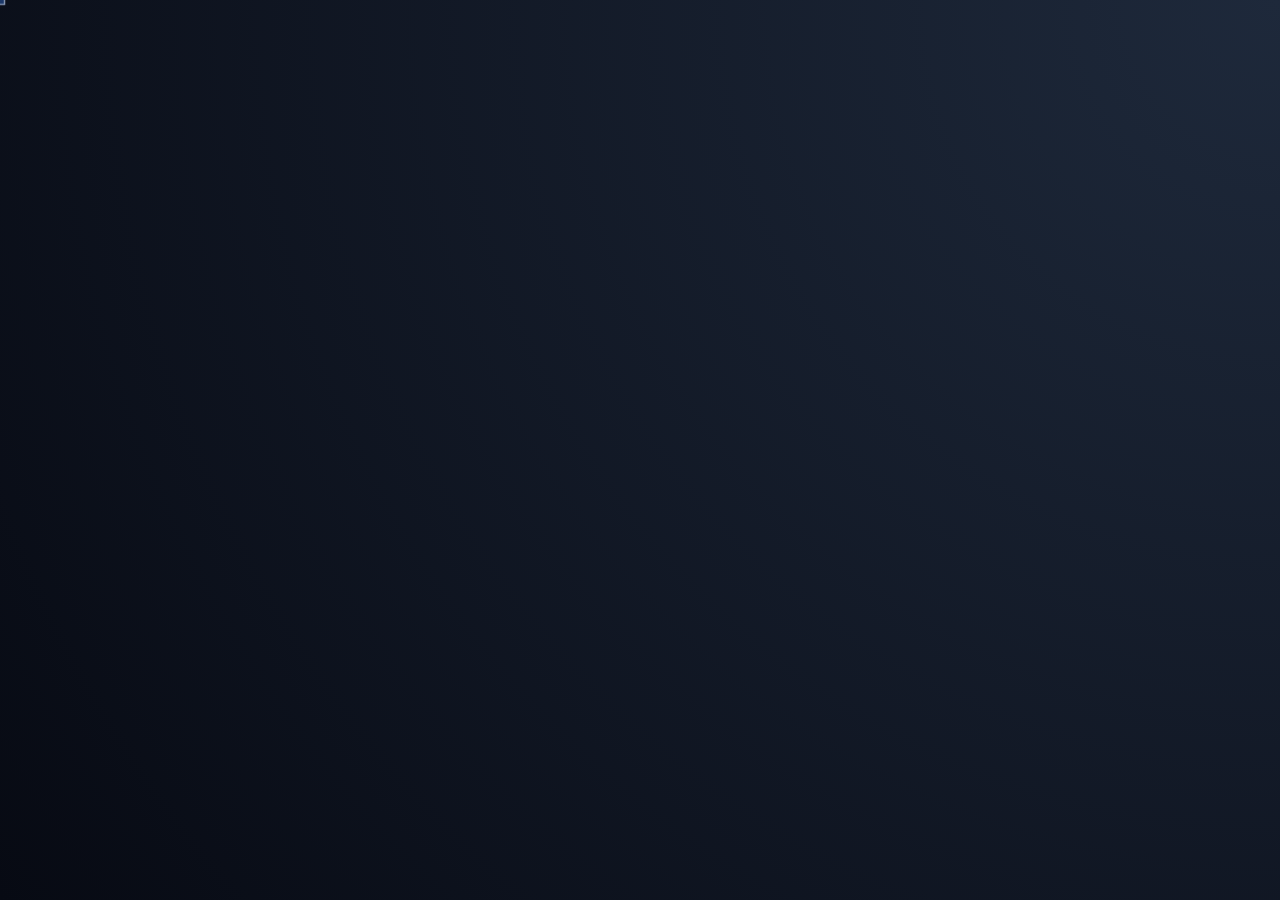
<file: index.html>
<!DOCTYPE html>
<html lang="fr">
<head>
    <meta charset="UTF-8">
    <meta name="viewport" content="width=device-width, initial-scale=1.0">
    
    <title>Portfolio | HANJA Eli Dina - Développeur Full Stack</title>
    <meta name="description" content="Découvrez le portfolio de HANJA Eli Dina, développeur Full Stack basé à Madagascar. Expert en HTML, CSS, JavaScript, PHP, et MySQL pour des applications web performantes.">
    <meta name="keywords" content="HANJA Eli Dina, Développeur Web, Full Stack, Madagascar, Antananarivo, PHP, MySQL, React, Portfolio">
    <meta name="author" content="HANJA Eli Dina">

    <meta property="og:type" content="website">
    <meta property="og:title" content="Portfolio | HANJA Eli Dina">
    <meta property="og:description" content="Développeur Full Stack spécialisé dans la conception d'applications web modernes et évolutives.">
    <meta property="og:image" content="assets/img/HANJA_Eli_Dina.png">
    <meta property="og:url" content="https://votre-url-ici.com">
    
    <!-- Favicon classique -->
    <link rel="icon" type="image/png" sizes="32x32" href="assets/icons/favicon-32x32.png">
    <link rel="icon" type="image/png" sizes="16x16" href="assets/icons/favicon-16x16.png">
    <link rel="shortcut icon" href="assets/icons/favicon.ico">

    <!-- Pour Apple devices -->
    <link rel="apple-touch-icon" href="assets/icons/apple-touch-icon.png">

    <!-- Pour Android / Chrome -->
    <link rel="manifest" href="assets/icons/site.webmanifest">
    <link rel="icon" sizes="192x192" href="assets/icons/android-chrome-192x192.png">
    <link rel="icon" sizes="512x512" href="assets/icons/android-chrome-512x512.png">


    <link rel="stylesheet" href="https://cdnjs.cloudflare.com/ajax/libs/font-awesome/6.0.0/css/all.min.css">
    <link rel="stylesheet" href="css/style.css">
</head>
<body>
    <div class="cursor-3d" id="cursor3d" aria-hidden="true">
        <div class="cube">
            <div class="face front"></div>
            <div class="face back"></div>
            <div class="face right"></div>
            <div class="face left"></div>
            <div class="face top"></div>
            <div class="face bottom"></div>
        </div>
    </div>

    <main class="portfolio-grid">
        
        <section class="tile profile-section">
<div class="profile-info">
    <div class="profile-img">
        <img src="assets/img/HANJA_Eli_Dina.png" 
             alt="Portrait de HANJA Eli Dina – Développeur Full Stack à Madagascar" 
             loading="lazy">
    </div>
    <h1 class="profile-name">
        <span class="first-name">HANJA</span><br>
        <span class="last-name">Eli Dina</span>
    </h1>

<p class="profile-bio">
    Après mon baccalauréat, je me suis orienté vers l’informatique sans réel plan, sur les conseils de ma famille,
    sans aucune base en développement. Mes débuts ont été difficiles, entre HTML, CSS et JavaScript,
    sans projet concret ni réelle compréhension.
    <br><br>
    Avec le temps, la curiosité et les recherches personnelles m’ont permis de découvrir le potentiel du développement web.
    Malgré les doutes, j’ai choisi de m’y investir sérieusement. La formation de développeur web chez GasyTech
    a marqué un tournant et m’a permis de construire mes premiers projets.
    <br><br>
    Aujourd’hui, je développe des applications web en <strong>Front-end</strong> et <strong>Back-end</strong>
    avec des technologies modernes, tout en continuant à apprendre et à transformer mes idées en solutions concrètes.
</p>

    <div class="social-links">
        <a href="https://github.com/Hanja-code" target="_blank" rel="noopener" title="GitHub" aria-label="Visiter mon profil GitHub"><i class="fab fa-github"></i></a>
        <a href="https://www.linkedin.com/in/hanja-eli-dina-776211279" target="_blank" rel="noopener" title="LinkedIn" aria-label="Suivre mon profil LinkedIn"><i class="fab fa-linkedin"></i></a>
        <a href="https://web.facebook.com/profile.php?id=100092947646988" target="_blank" rel="noopener" title="Facebook" aria-label="Me retrouver sur Facebook"><i class="fab fa-facebook"></i></a>
        <a href="mailto:hanjaelidina@gmail.com" title="Envoyer un email" aria-label="M'envoyer un email direct"><i class="fas fa-envelope"></i></a>
    </div>
</div>

            <div class="localisation">
                <div class="location">
                    <i class="fas fa-location-dot" aria-hidden="true"></i> Antananarivo, Madagascar
                </div>
                <div class="phone location">
                    <i class="fas fa-phone" aria-hidden="true"></i> +261 38 37 050 16
                </div>
            </div>
        </section>

        <section class="tile projects-section">
            <div class="projects-header">
                <h2><i class="fas fa-rocket" aria-hidden="true"></i> Travaux Sélectionnés</h2>
                <div class="scroll-progress"></div> 
            </div>
            <div class="projects-grid" id="projects-container"></div>
        </section>

        <section class="tile skills-section">
            <h3><i class="fas fa-code" aria-hidden="true"></i> Stack & Outils</h3>
            <p class="stack-desc">
                Technologies et outils que j’utilise pour concevoir, développer et maintenir des applications web.
                Une stack orientée performance, clarté du code et évolution continue.
            </p>

            <div class="marquee">
                <div class="marquee-content">
                    <div class="skill-tag" data-skill="html"><i class="fab fa-html5"></i> HTML</div>
                    <div class="skill-tag" data-skill="css"><i class="fab fa-css3-alt"></i> CSS</div>
                    <div class="skill-tag" data-skill="js"><i class="fab fa-js"></i> JavaScript</div>
                    <div class="skill-tag" data-skill="php"><i class="fab fa-php"></i> PHP</div>
                    <div class="skill-tag" data-skill="mysql"><i class="fas fa-database"></i> MySQL</div>
                    <div class="skill-tag" data-skill="ajax"><i class="fas fa-exchange-alt"></i> AJAX</div>
                    <div class="skill-tag" data-skill="sass"><i class="fab fa-sass"></i> Sass</div>
                    <div class="skill-tag" data-skill="react"><i class="fab fa-react"></i> React</div>
                    <div class="skill-tag" data-skill="node"><i class="fab fa-node-js"></i> Node.js</div>
                    <div class="skill-tag" data-skill="express"><i class="fas fa-server"></i> Express</div>
                    <div class="skill-tag" data-skill="prisma"><i class="fas fa-layer-group"></i> Prisma</div>
                    <div class="skill-tag" data-skill="postgresql"><i class="fas fa-database"></i> PostgreSQL</div>
                    <div class="skill-tag" data-skill="tailwind"><i class="fas fa-wind"></i> Tailwind CSS</div>
                    <div class="skill-tag" data-skill="git"><i class="fab fa-git-alt"></i> Git</div>
                    <div class="skill-tag" data-skill="docker"><i class="fab fa-docker"></i> Docker</div>
                    <div class="skill-tag" data-skill="vscode"><i class="fas fa-code"></i> VS Code</div>
                    <div class="skill-tag" data-skill="npm"><i class="fab fa-npm"></i> NPM</div>
                    <div class="skill-tag" data-skill="api"><i class="fas fa-plug"></i> REST API</div>
                    <div class="skill-tag" data-skill="wamp"><i class="fas fa-server"></i> WAMP</div>
                    <div class="skill-tag" data-skill="xampp"><i class="fas fa-server"></i> XAMPP</div>
                    <div class="skill-tag" data-skill="figma"><i class="fab fa-figma"></i> Figma</div>
                    <div class="skill-tag" data-skill="ai"><i class="fas fa-brain"></i> IA</div>
                    <div class="skill-tag" data-skill="illustrator"><i class="fas fa-pen-nib"></i> Adobe Illustrator</div>
                    
                    <div class="skill-tag" aria-hidden="true" data-skill="html"><i class="fab fa-html5"></i> HTML</div>
                    </div>
            </div>

            <p class="cv-text">Envie d'en savoir plus sur mon parcours ?</p>
            <button class="cv-button" aria-label="Télécharger le curriculum vitae de Hanja Eli Dina">
                <i class="fas fa-file-download" aria-hidden="true"></i> Télécharger mon CV
            </button>
        </section>

        <section class="tile contact-section">
            <div class="availability">
                <span class="dot" aria-hidden="true"></span> Disponible
            </div>
            <div class="contact-main">
                <h3>Travaillons ensemble</h3>
                <p class="stack-desc">
                    Vous avez une idée, un projet ou simplement une question ? 
                    N’hésitez pas à me contacter.
                </p>
                <button id="cta-collab" class="cta-button">
                    Collaborer <i class="fas fa-paper-plane" aria-hidden="true"></i>
                </button>
                
                <div class="hover-email" title="Cliquer pour copier l'email">
                    <span class="email-text">hanjaelidina@gmail.com</span>
                    <i class="far fa-copy" aria-hidden="true"></i>
                </div>
            </div>
        </section>

        <div class="modal-overlay" id="contactModal" role="dialog" aria-labelledby="modal-contact-title">
            <div class="modal-content">
                <button class="close-modal" aria-label="Fermer la fenêtre"><i class="fas fa-times"></i></button>
                <h2 id="modal-contact-title">Faisons connaissance</h2>
                <span class="modal-subtitle">Je vous réponds sous 24 heures.</span>
                
                <form id="contact-form">
                    <div class="input-group">
                        <input type="text" name="name" placeholder="Comment puis-je vous appeler ?" required aria-required="true">
                    </div>
                    <div class="input-group">
                        <input type="email" name="email" placeholder="Votre adresse email" required aria-required="true">
                    </div>
                    <div class="input-group">
                        <textarea name="message" placeholder="Décrivez brièvement votre projet..." rows="3" required aria-required="true"></textarea>
                    </div>
                    <button type="submit" class="submit-btn">Envoyer le message</button>
                </form>
            </div>
        </div>

        <div class="modal-overlay" id="projectDetailModal" role="dialog">
            <div class="project-modal-card">
                <button class="close-project-modal" aria-label="Fermer les détails"><i class="fas fa-times"></i></button>
                <div class="modal-scroll-area">
                    <header class="modal-project-header">
                        <div id="modal-main-img" class="main-project-img"></div>
                        <div class="header-overlay">
                            <h2 id="modal-title">Nom du Projet</h2>
                            <span id="modal-tag" class="project-tag">Web Design</span>
                        </div>
                    </header>
                    <div class="modal-detailed-content">
                        <div class="details-grid">
                            <div class="description-col">
                                <h3><i class="fas fa-align-left"></i> Description</h3>
                                <p id="modal-description"></p>
                                <div class="project-links">
                                    <a href="#" id="modal-link" target="_blank" rel="noopener" class="submit-btn">
                                        Voir le projet en ligne <i class="fas fa-external-link-alt"></i>
                                    </a>
                                </div>
                            </div>
                            <div class="specs-col">
                                <h3><i class="fas fa-layer-group"></i> Technologies</h3>
                                <div id="modal-stack" class="modal-stack-list"></div>
                                <div class="database-tool-info">
                                    <h3><i class="fas fa-server"></i> Environnement</h3>
                                    <div id="modal-tools" class="tools-list"></div>
                                </div>
                            </div>
                        </div>
                        <div class="project-gallery">
                            <h3><i class="fas fa-images"></i> Aperçus & Responsive</h3>
                            <div id="modal-gallery-grid" class="gallery-grid"></div>
                        </div>
                    </div>
                </div>
            </div>
        </div>
    </main>

    <script src="js/script.js"></script>
</body>
</html>
</file>
<file: css/style.css>
@import url('https://fonts.googleapis.com/css2?family=Inter+Tight:wght@600;700&display=swap');

/* ==========================================================================
   VARIABLES & BASE
   ========================================================================== */
:root {
    --bg-dark: #070a13;
    --accent: #3b82f6;
    --text-main: #ffffff;
    --text-dim: #94a3b8;
    --card-bg: rgba(255, 255, 255, 0.03);
}

* {
    margin: 0;
    padding: 0;
    box-sizing: border-box;
    font-family: 'Inter', sans-serif;
}

body {
    background-color: var(--bg-dark);
    color: var(--text-main);
    height: 100vh;
    width: 100vw;
    display: flex;
    padding: 20px;
    overflow: hidden;
    background: radial-gradient(circle at top right, #1e293b, #070a13);
    /* cursor: none; Cache la souris pour le cube 3D */
}

/* ==========================================================================
   LAYOUT (BENTO GRID) - STRICTEMENT PRÉSERVÉ
   ========================================================================== */
.portfolio-grid {
    display: grid;
    width: 100%;
    height: 100%;
    gap: 20px;
    grid-template-columns: 1.5fr 2fr 1fr !important;
    grid-template-rows: 1fr 1fr;
}

.tile {
    background: var(--card-bg);
    border: 1px solid rgba(255, 255, 255, 0.1);
    border-radius: 30px;
    padding: 30px;
    display: flex;
    flex-direction: column;
    transition: all 0.3s ease;
    backdrop-filter: blur(12px);
    -webkit-backdrop-filter: blur(12px);
    opacity: 0;
    transform: translateY(20px);
    animation: fadeIn 0.6s ease forwards;
    position: relative;
    overflow: hidden;
}

@keyframes fadeIn {
    to { opacity: 1; transform: translateY(0); }
}

.tile:nth-child(1) { animation-delay: 0.1s; }
.tile:nth-child(2) { animation-delay: 0.3s; }
.tile:nth-child(3) { animation-delay: 0.5s; }
.tile:nth-child(4) { animation-delay: 0.7s; }

.tile:hover {
    border-color: var(--accent);
    background: rgba(255, 255, 255, 0.07);
    box-shadow: 0 10px 30px rgba(0, 0, 0, 0.5);
}

/* ==========================================================================
   SECTION PROFIL
   ========================================================================== */
.profile-section { 
    grid-row: span 2; 
    justify-content: space-between; 
    background: linear-gradient(180deg, rgba(59, 130, 246, 0.15) 0%, rgba(0,0,0,0) 100%); 
}

.profile-section .profile-info {
    display: flex;
    flex-direction: column;
    gap: 12px;
}

.profile-img { 
    width: 120px; 
    height: 120px; 
    border-radius: 25px; 
    background: #1e293b; 
    margin-bottom: 20px; 
    overflow: hidden;
}

.profile-img img {
    width: 100%;
}

.profile-name {
    font-family: 'Inter Tight', sans-serif;
    font-weight: 700;
    line-height: 1.1;
}

.profile-name .first-name {
    font-size: 1.35em; /* HANJA plus grand */
    letter-spacing: 0.06em;
}

.profile-name .last-name {
    font-size: 1em; /* Eli Dina plus discret */
    font-weight: 600;
    letter-spacing: 0.02em;
}
.profile-bio {
    font-size: 0.95rem;
    line-height: 1.6;
    color: var(--text-dim);
    margin: 20px 0;
    max-width: 90%; /* Évite que le texte touche les bords */
}

.profile-bio strong {
    color: var(--accent); /* Met en valeur Front-end et Back-end avec ton bleu */
    font-weight: 600;
}

.profile-section h1 { font-size: 2.5rem; line-height: 1.1; }

.social-links { display: flex; gap: 15px; margin-top: 20px; }

.social-links a { 
    color: var(--text-main); 
    font-size: 1.5rem; 
    transition: 0.3s; 
    text-decoration: none; 
}

.social-links a:hover { color: var(--accent); transform: scale(1.1); }

.location { font-size: 0.8rem; color: var(--text-dim); }

.localisation {
    display: flex; 
    justify-content: space-between;
    align-items: center;
    margin-top: 12px;
}

/* ==========================================================================
   SECTION PROJETS (GRILLE ASYMÉTRIQUE)
   ========================================================================== */
.projects-section { 
    grid-row: span 2; 
    overflow-y: auto; 
    padding-right: 10px; 
}

.projects-section::-webkit-scrollbar { width: 6px; }
.projects-section::-webkit-scrollbar-thumb { background: var(--accent); border-radius: 10px; }

.projects-header {
    position: sticky; top: 0; z-index: 10;
    background: transparent; padding-bottom: 15px; margin-bottom: 20px;
    display: flex; justify-content: space-between; align-items: center;
}

.scroll-progress {
    width: 4px; height: 40px; background: rgba(255, 255, 255, 0.1);
    border-radius: 10px; position: relative; overflow: hidden;
}

.scroll-progress::after {
    content: ''; position: absolute; top: 0; left: 0; width: 100%;
    height: var(--scroll-height, 0%); background: var(--accent);
}

.projects-grid {
    display: grid; grid-template-columns: repeat(2, 1fr); gap: 20px;
}

.project-card { 
    background: rgba(0, 0, 0, 0.3); border-radius: 20px; 
    overflow: hidden; transition: 0.3s; 
}

.project-card.large { grid-column: span 2; }

.project-img {
    position: relative; height: 200px; background-size: cover; background-position: center;
    transition: transform 0.5s cubic-bezier(0.2, 1, 0.3, 1);
}

.project-card.large .project-img { height: 280px; }

.project-overlay {
    position: absolute; inset: 0; background: rgba(7, 10, 19, 0.85);
    display: flex; flex-direction: column; align-items: center; justify-content: center;
    opacity: 0; transition: opacity 0.3s ease; gap: 15px;
}

.project-card:hover .project-overlay { opacity: 1; }
.project-card:hover .project-img { transform: scale(0.98); }

.tech-icons { display: flex; gap: 12px; font-size: 1.2rem; color: var(--text-dim); }

.view-btn {
    padding: 10px 20px; background: var(--accent); color: white;
    text-decoration: none; border-radius: 12px; font-size: 0.85rem;
    font-weight: bold; transform: translateY(10px); transition: 0.3s ease;
}

.project-card:hover .view-btn { transform: translateY(0); }

.project-tag { font-size: 0.75rem; color: var(--accent); font-weight: 700; margin-bottom: 5px; }

.project-info { padding: 15px 5px; }

.project-card.highlight-tech {
    border: 1px solid var(--accent);
    box-shadow: 0 0 20px rgba(59, 130, 246, 0.2);
}

/* ==========================================================================
   SECTION STACK (MARQUEE & HOVER COLORÉ)
   ========================================================================== */
.stack-desc {
    font-size: 0.8rem; color: var(--text-dim);
    margin: 8px 0 15px 0; line-height: 1.4;
}

.marquee {
    width: 100%; overflow: hidden; white-space: nowrap;
    position: relative; padding: 10px 0;
    mask-image: linear-gradient(to right, transparent, black 15%, black 85%, transparent);
    -webkit-mask-image: linear-gradient(to right, transparent, black 15%, black 85%, transparent);
}

.marquee-content {
    display: flex; gap: 12px; width: max-content;
    animation: scroll 25s linear infinite;
}

.skill-tag {
    flex-shrink: 0; background: rgba(255, 255, 255, 0.05);
    padding: 8px 15px; border-radius: 12px; font-size: 0.85rem;
    display: flex; align-items: center; gap: 8px;
    color: var(--text-dim); border: 1px solid rgba(255, 255, 255, 0.1);
    transition: all 1s cubic-bezier(0.23, 1, 0.32, 1);
}

@keyframes scroll {
    from { transform: translateX(0); }
    to { transform: translateX(-50%); }
}

/* ==========================================================================
   COULEURS HOVER POUR CHAQUE TECH
   ========================================================================== */
.skill-tag[data-skill="html"]:hover { color: #e34f26; border-color: #e34f26; background: rgba(227, 79, 38, 0.1); }
.skill-tag[data-skill="css"]:hover { color: #1572b6; border-color: #1572b6; background: rgba(21, 114, 182, 0.1); }
.skill-tag[data-skill="js"]:hover { color: #f7df1e; border-color: #f7df1e; background: rgba(247, 223, 30, 0.1); }
.skill-tag[data-skill="sass"]:hover { color: #cc6699; border-color: #cc6699; background: rgba(204, 102, 153, 0.1); }
.skill-tag[data-skill="react"]:hover { color: #61dafb; border-color: #61dafb; background: rgba(97, 218, 251, 0.1); }
.skill-tag[data-skill="tailwind"]:hover { color: #06b6d4; border-color: #06b6d4; background: rgba(6, 182, 212, 0.1); }
.skill-tag[data-skill="php"]:hover { color: #777bb4; border-color: #777bb4; background: rgba(119, 123, 180, 0.1); }
.skill-tag[data-skill="mysql"]:hover { color: #4479a1; border-color: #4479a1; background: rgba(68, 121, 161, 0.1); }
.skill-tag[data-skill="postgresql"]:hover { color: #336791; border-color: #336791; background: rgba(51, 103, 145, 0.1); }
.skill-tag[data-skill="node"]:hover { color: #68a063; border-color: #68a063; background: rgba(104, 160, 99, 0.1); }
.skill-tag[data-skill="express"]:hover { color: #ffffff; border-color: #ffffff; background: rgba(255, 255, 255, 0.1); }
.skill-tag[data-skill="prisma"]:hover { color: #2d3748; border-color: #5a67d8; background: rgba(90, 103, 216, 0.1); }
.skill-tag[data-skill="ajax"]:hover { color: #005a9c; border-color: #005a9c; background: rgba(0, 90, 156, 0.1); }
.skill-tag[data-skill="git"]:hover { color: #f05032; border-color: #f05032; background: rgba(240, 80, 50, 0.1); }
.skill-tag[data-skill="docker"]:hover { color: #2496ed; border-color: #2496ed; background: rgba(36, 150, 237, 0.1); }
.skill-tag[data-skill="vscode"]:hover { color: #007acc; border-color: #007acc; background: rgba(0, 122, 204, 0.1); }
.skill-tag[data-skill="npm"]:hover { color: #cb3837; border-color: #cb3837; background: rgba(203, 56, 55, 0.1); }
.skill-tag[data-skill="api"]:hover { color: #00ff88; border-color: #00ff88; background: rgba(0, 255, 136, 0.1); }
.skill-tag[data-skill="wamp"]:hover, .skill-tag[data-skill="xampp"]:hover { color: #fb7a24; border-color: #fb7a24; background: rgba(251, 122, 36, 0.1); }
.skill-tag[data-skill="figma"]:hover { color: #a259ff; border-color: #a259ff; background: rgba(162, 89, 255, 0.1); }
.skill-tag[data-skill="illustrator"]:hover { color: #ff9a00; border-color: #ff9a00; background: rgba(255, 154, 0, 0.1); }
.skill-tag[data-skill="ai"]:hover { color: #00f2ff; border-color: #00f2ff; background: rgba(0, 242, 255, 0.1); }

.skill-tag:hover {
    box-shadow: 0 0 20px -5px currentColor;
    transform: translateY(-2px);
}

.cv-text {
    font-size: 0.8rem;
    color: var(--text-dim);
    margin-top: auto; 
    margin-bottom: 12px;
    font-style: italic;
    opacity: 0.8;
}

/* ==========================================================================
   BOUTON CV (NETTOYÉ)
   ========================================================================== */
.skills-section button {
    margin-top: auto; 
    align-self: flex-start;
    background: rgba(255, 255, 255, 0.03); 
    color: var(--text-main);
    border: 1px solid rgba(255, 255, 255, 0.1); 
    padding: 10px 20px;
    border-radius: 12px;
    font-size: 0.85rem;
    font-weight: 500;
    cursor: pointer;
    transition: all 0.3s ease;
    display: flex;
    align-items: center;
    gap: 8px;
}

.skills-section button i {
    color: var(--accent); 
}

.skills-section button:hover {
    background: rgba(59, 130, 246, 0.1); 
    border-color: var(--accent);
    transform: translateX(5px);
}

.skills-section button:hover i {
    transform: translateY(2px); 
}

.skills-section button:active {
    transform: scale(0.95);
}

/* ==========================================================================
   SECTION CONTACT & MODALE
   ========================================================================== */
.availability {
    position: absolute; top: 20px; left: 25px;
    display: flex; align-items: center; gap: 8px;
    font-size: 0.75rem; color: var(--text-dim);
}

.dot {
    width: 8px; height: 8px; background: #22c55e; border-radius: 50%;
    position: relative; box-shadow: 0 0 10px rgba(34, 197, 94, 0.4);
}

.dot::after {
    content: ''; position: absolute; inset: 0; background: #22c55e;
    border-radius: 50%; animation: pulse 2s infinite;
}

@keyframes pulse {
    0% { transform: scale(1); opacity: 1; }
    100% { transform: scale(3); opacity: 0; }
}

.contact-main { flex: 1; display: flex; flex-direction: column; justify-content: center; margin-top: 24px; }

.cta-button {
    margin-top: 15px; background: var(--accent); color: white;
    padding: 15px; border-radius: 15px; text-align: center;
    font-weight: bold; display: flex; align-items: center; justify-content: center;
    gap: 10px; transition: 0.3s; border: none; cursor: none;
}

.cta-button:hover { background: #2563eb; transform: translateY(-2px); }

.hover-email {
    margin-top: 15px; opacity: 0; transform: translateY(10px);
    transition: 0.3s ease; font-size: 0.9rem; color: var(--accent);
    display: flex; align-items: center; gap: 8px; justify-content: center;
}

.contact-section:hover .hover-email { opacity: 1; transform: translateY(0); }

/* --- MODALE CONTACT --- */
.modal-overlay {
    position: fixed; inset: 0; background: rgba(0, 0, 0, 0);
    backdrop-filter: blur(15px); z-index: 10000;
    display: flex; align-items: center; justify-content: center;
    opacity: 0; pointer-events: none; transition: 0.4s;
}

.modal-overlay.active { opacity: 1; pointer-events: auto; }

.modal-content {
    background: rgba(15, 20, 30, 0.795); padding: 50px 40px;
    border-radius: 40px; border: 1px solid rgba(255, 255, 255, 0.1);
    width: 95%; max-width: 450px; position: relative;
}

#contact-form {
    display: flex;
    flex-direction: column;
    gap: 30px; 
    margin-top: 35px;
}

#contact-form input, 
#contact-form textarea {
    width: 100%;
    background: rgba(255, 255, 255, 0.03);
    border: none;
    border-bottom: 2px solid rgba(255, 255, 255, 0.1);
    padding: 15px 10px; 
    color: white;
    font-size: 1rem;
    outline: none;
    transition: all 0.3s ease;
}

#contact-form textarea {
    min-height: 100px;
    resize: none; 
    line-height: 1.6; 
}

#contact-form input:focus, #contact-form textarea:focus { border-bottom-color: var(--accent); }

.submit-btn {
    width: 100%; height: 55px; background: white; color: black;
    border: none; border-radius: 15px; font-weight: 600; transition: 0.3s;
    margin-top: 15px;
    cursor: pointer;
}

.submit-btn:hover { background: var(--accent); color: white; }

.close-modal {
    position: absolute; top: 20px; right: 25px; background: none;
    border: none; color: white; font-size: 1.5rem; cursor: pointer;
}

/* ==========================================================================
   CURSEUR 3D (CUBE)
   ========================================================================== */
.cursor-3d {
    width: 30px; height: 30px; position: fixed;
    pointer-events: none; z-index: 9999;
    perspective: 500px; left: 0; top: 0;
    transform: translate(-50%, -50%);
}

.cube {
    width: 100%; height: 100%; position: relative;
    transform-style: preserve-3d; animation: rotateCube 5s linear infinite;
    transition: transform 0.4s cubic-bezier(0.175, 0.885, 0.32, 1.275);
}

.face {
    position: absolute; width: 20px; height: 20px;
    background: rgba(59, 130, 246, 0.2);
    border: 1px solid rgba(255, 255, 255, 0.4);
}

.front  { transform: rotateY(0deg) translateZ(10px); }
.back   { transform: rotateY(180deg) translateZ(10px); }
.right  { transform: rotateY(90deg) translateZ(10px); }
.left   { transform: rotateY(-90deg) translateZ(10px); }
.top    { transform: rotateX(90deg) translateZ(10px); }
.bottom { transform: rotateX(-90deg) translateZ(10px); }

@keyframes rotateCube {
    from { transform: rotateX(0deg) rotateY(0deg); }
    to { transform: rotateX(360deg) rotateY(360deg); }
}

/* --- MODALE PROJET DÉTAILLÉ --- */
.project-modal-card {
    background: #0d121f;
    width: 100%;
    max-width: 1100px;
    height: 90vh;
    border-radius: 40px;
    border: 1px solid rgba(255, 255, 255, 0.1);
    position: relative;
    overflow: hidden;
    display: flex;
    flex-direction: column;
    box-shadow: 0 50px 100px rgba(0,0,0,0.8);
}

.modal-scroll-area {
    overflow-y: auto;
    flex: 1;
}

.modal-scroll-area::-webkit-scrollbar { width: 6px; }
.modal-scroll-area::-webkit-scrollbar-thumb { background: var(--accent); border-radius: 10px; }

.modal-header-container {
    position: relative;
    height: 450px;
    width: 100%;
}

.modal-main-img {
    width: 100%;
    height: 100%;
    background-size: cover;
    background-position: center;
    filter: brightness(0.7);
}

.header-content {
    position: absolute;
    bottom: 0;
    left: 0;
    right: 0;
    padding: 50px;
    background: linear-gradient(to top, #0d121f, transparent);
}

.header-content h2 {
    font-size: 2.5rem;
    font-family: 'Inter Tight', sans-serif;
    margin-bottom: 10px;
    color: #ffffff;
    text-shadow: 0 2px 10px rgba(0, 0, 0, 0.5);
}

.modal-body-content {
    padding: 0 50px 50px 50px;
    display: grid;
    grid-template-columns: 1.6fr 1fr;
    gap: 60px;
}

.section-title {
    font-size: 1.2rem;
    color: var(--accent);
    margin-bottom: 20px;
    display: flex;
    align-items: center;
    gap: 10px;
    text-transform: uppercase;
    letter-spacing: 1px;
    font-weight: 700;
}

.project-desc-text {
    font-size: 1.05rem;
    line-height: 1.8;
    color: var(--text-dim);
}

.tech-flex {
    display: flex;
    flex-wrap: wrap;
    gap: 10px;
    margin-bottom: 30px;
}

.modal-badge {
    background: rgba(255, 255, 255, 0.05);
    border: 1px solid rgba(255, 255, 255, 0.1);
    padding: 8px 16px;
    border-radius: 12px;
    font-size: 0.85rem;
    color: var(--text-main);
    transition: 0.3s;
}

.modal-badge:hover {
    border-color: var(--accent);
    background: rgba(59, 130, 246, 0.1);
}

.gallery-section {
    grid-column: span 2;
    margin-top: 40px;
}

.gallery-grid {
    display: grid;
    grid-template-columns: repeat(auto-fit, minmax(300px, 1fr));
    gap: 20px;
}

.gallery-item {
    border-radius: 20px;
    overflow: hidden;
    border: 1px solid rgba(255, 255, 255, 0.05);
}

.gallery-item img {
    width: 100%;
    height: 100%;
    object-fit: cover;
    transition: transform 0.5s ease;
}

.gallery-item:hover img {
    transform: scale(1.05);
}

.header-content .project-tag {
    display: inline-block;
    background: rgba(59, 130, 246, 0.2);
    color: #b4c0d1;
    padding: 5px 12px;
    border-radius: 8px;
    font-size: 0.9rem;
    font-weight: 700;
    text-transform: uppercase;
    letter-spacing: 1.5px;
    margin-bottom: 10px;
    border: 1px solid rgba(59, 130, 246, 0.4);
    backdrop-filter: blur(5px);
    box-shadow: 0 4px 15px rgba(0, 0, 0, 0.3);
}

.close-detail {
    position: absolute;
    top: 30px;
    right: 30px;
    z-index: 100;
    background: rgba(255, 255, 255, 0.1);
    backdrop-filter: blur(10px);
    border: none;
    color: white;
    width: 50px;
    height: 50px;
    border-radius: 50%;
    cursor: pointer;
    font-size: 1.2rem;
    transition: 0.3s;
}

.close-detail:hover {
    background: var(--accent);
    transform: rotate(90deg);
}

/* ==========================================================================
   RESPONSIVE
   ========================================================================== */
@media (max-width: 900px) {
    .modal-body-content { grid-template-columns: 1fr; padding: 30px; }
    .gallery-section { grid-column: span 1; }
    .header-content h2 { font-size: 1.8rem; }
}

@media (max-width: 1024px) {
    .portfolio-grid { 
        grid-template-columns: 1fr !important; 
        grid-template-rows: auto; 
        overflow-y: auto; 
    }
    body { overflow: auto; height: auto; cursor: default; }
    .cursor-3d { display: block; }
}
</file>
